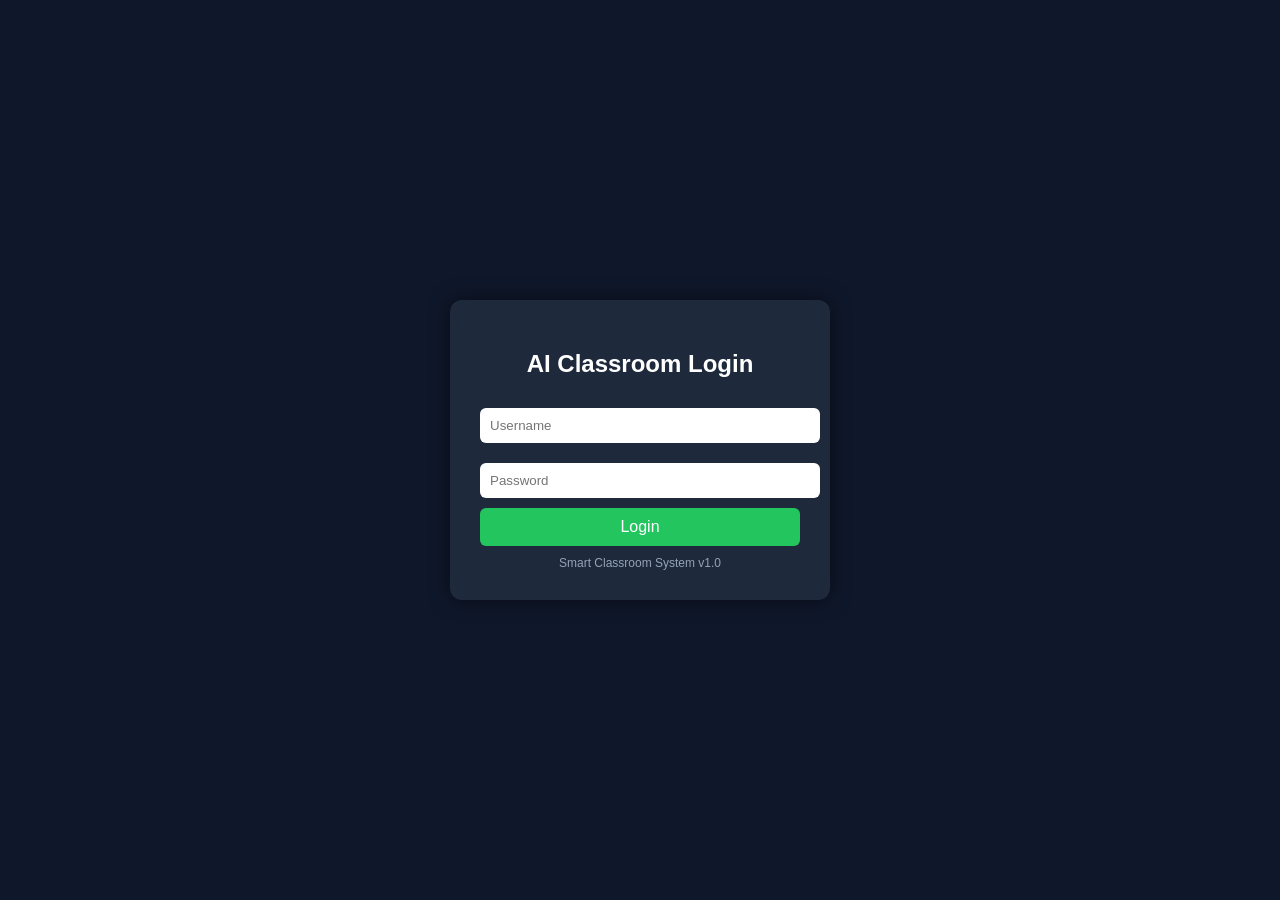
<file: web_app/templates/login.html>
<!DOCTYPE html>
<html lang="en">
<head>
    <meta charset="UTF-8">
    <title>Login - AI Smart Classroom</title>

    <style>
        body {
            margin: 0;
            font-family: Arial, sans-serif;
            background: #0f172a;
            display: flex;
            justify-content: center;
            align-items: center;
            height: 100vh;
            color: white;
        }

        .login-box {
            background: #1e293b;
            padding: 30px;
            border-radius: 12px;
            width: 320px;
            box-shadow: 0px 0px 20px rgba(0,0,0,0.5);
        }

        h2 {
            text-align: center;
            margin-bottom: 20px;
        }

        input {
            width: 100%;
            padding: 10px;
            margin: 10px 0;
            border: none;
            border-radius: 6px;
            outline: none;
        }

        button {
            width: 100%;
            padding: 10px;
            background: #22c55e;
            border: none;
            border-radius: 6px;
            color: white;
            font-size: 16px;
            cursor: pointer;
        }

        button:hover {
            background: #16a34a;
        }

        .footer {
            text-align: center;
            margin-top: 10px;
            font-size: 12px;
            color: #94a3b8;
        }
    </style>
</head>

<body>

<div class="login-box">
    <h2>AI Classroom Login</h2>

    <form action="/" method="POST">
        <input type="text" name="username" placeholder="Username" required>
        <input type="password" name="password" placeholder="Password" required>
        <button type="submit">Login</button>
    </form>

    <div class="footer">
        Smart Classroom System v1.0
    </div>
</div>

</body>
</html>
</file>
